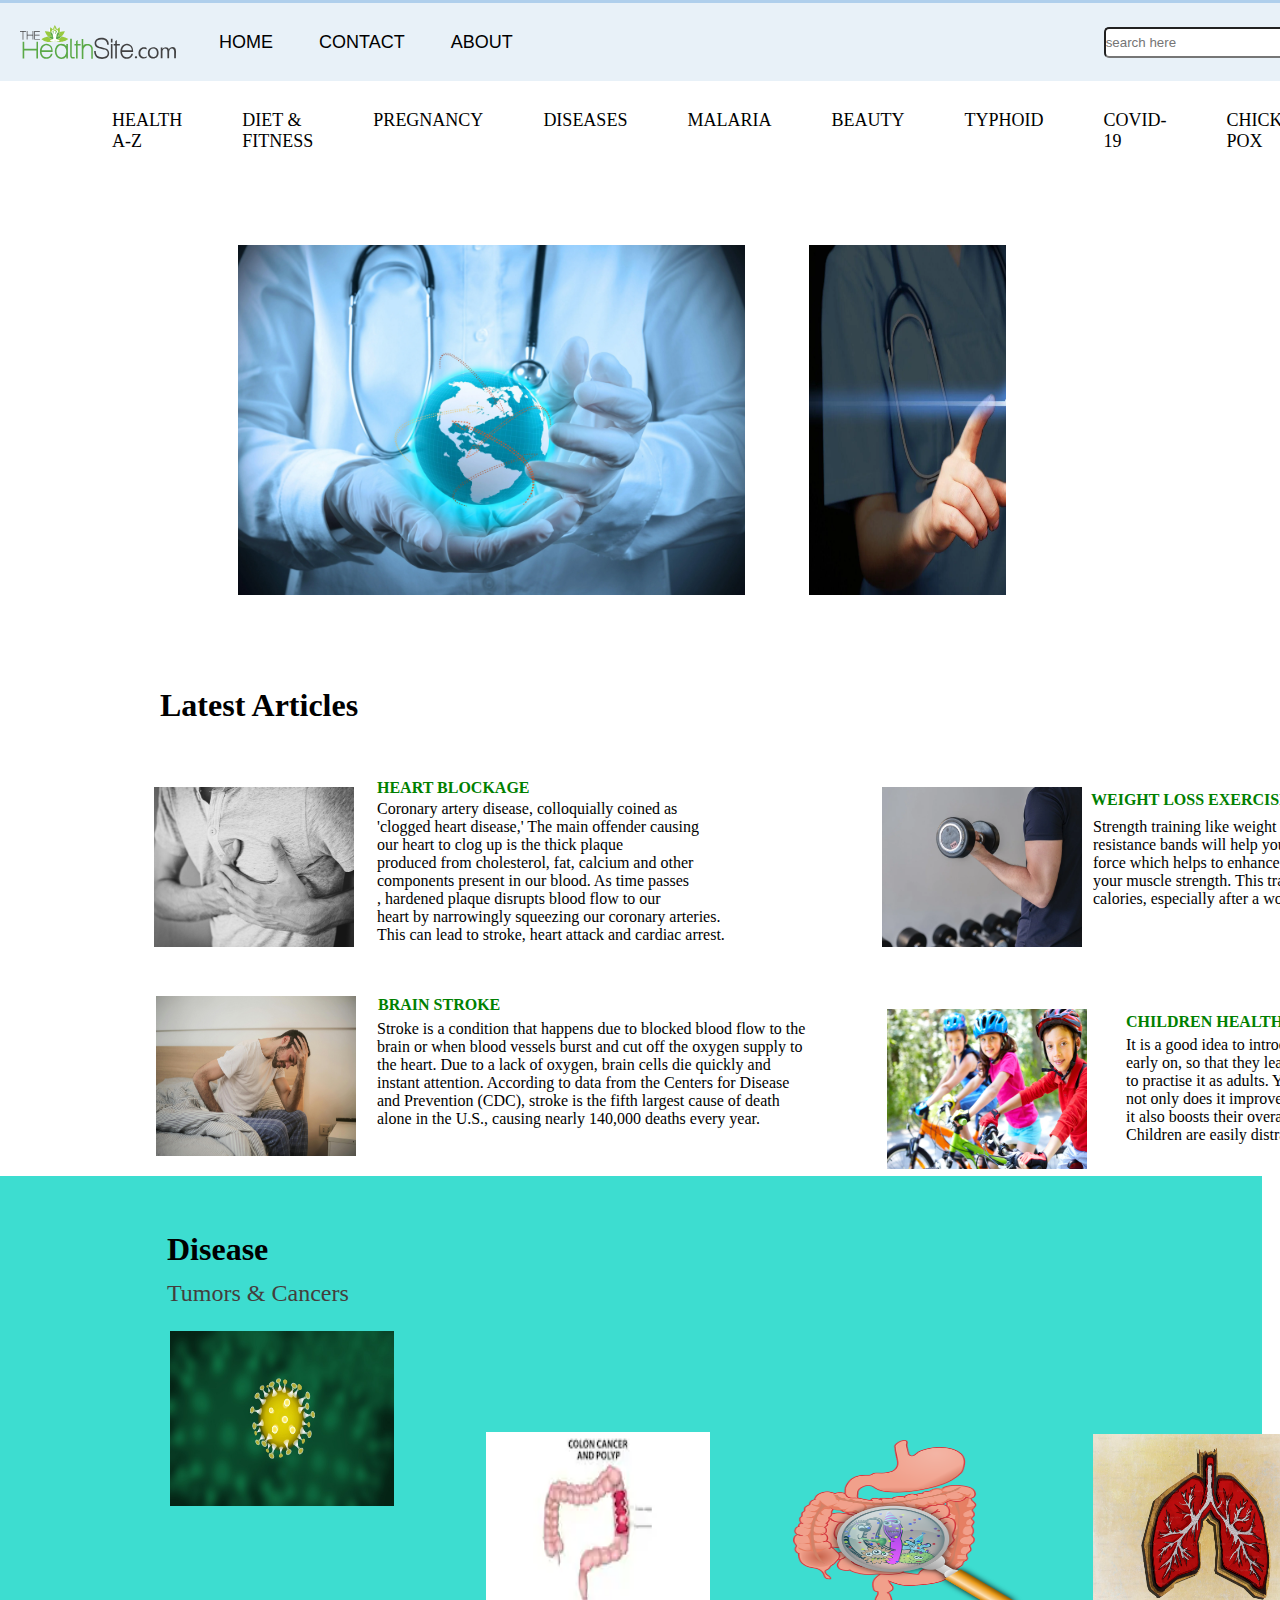
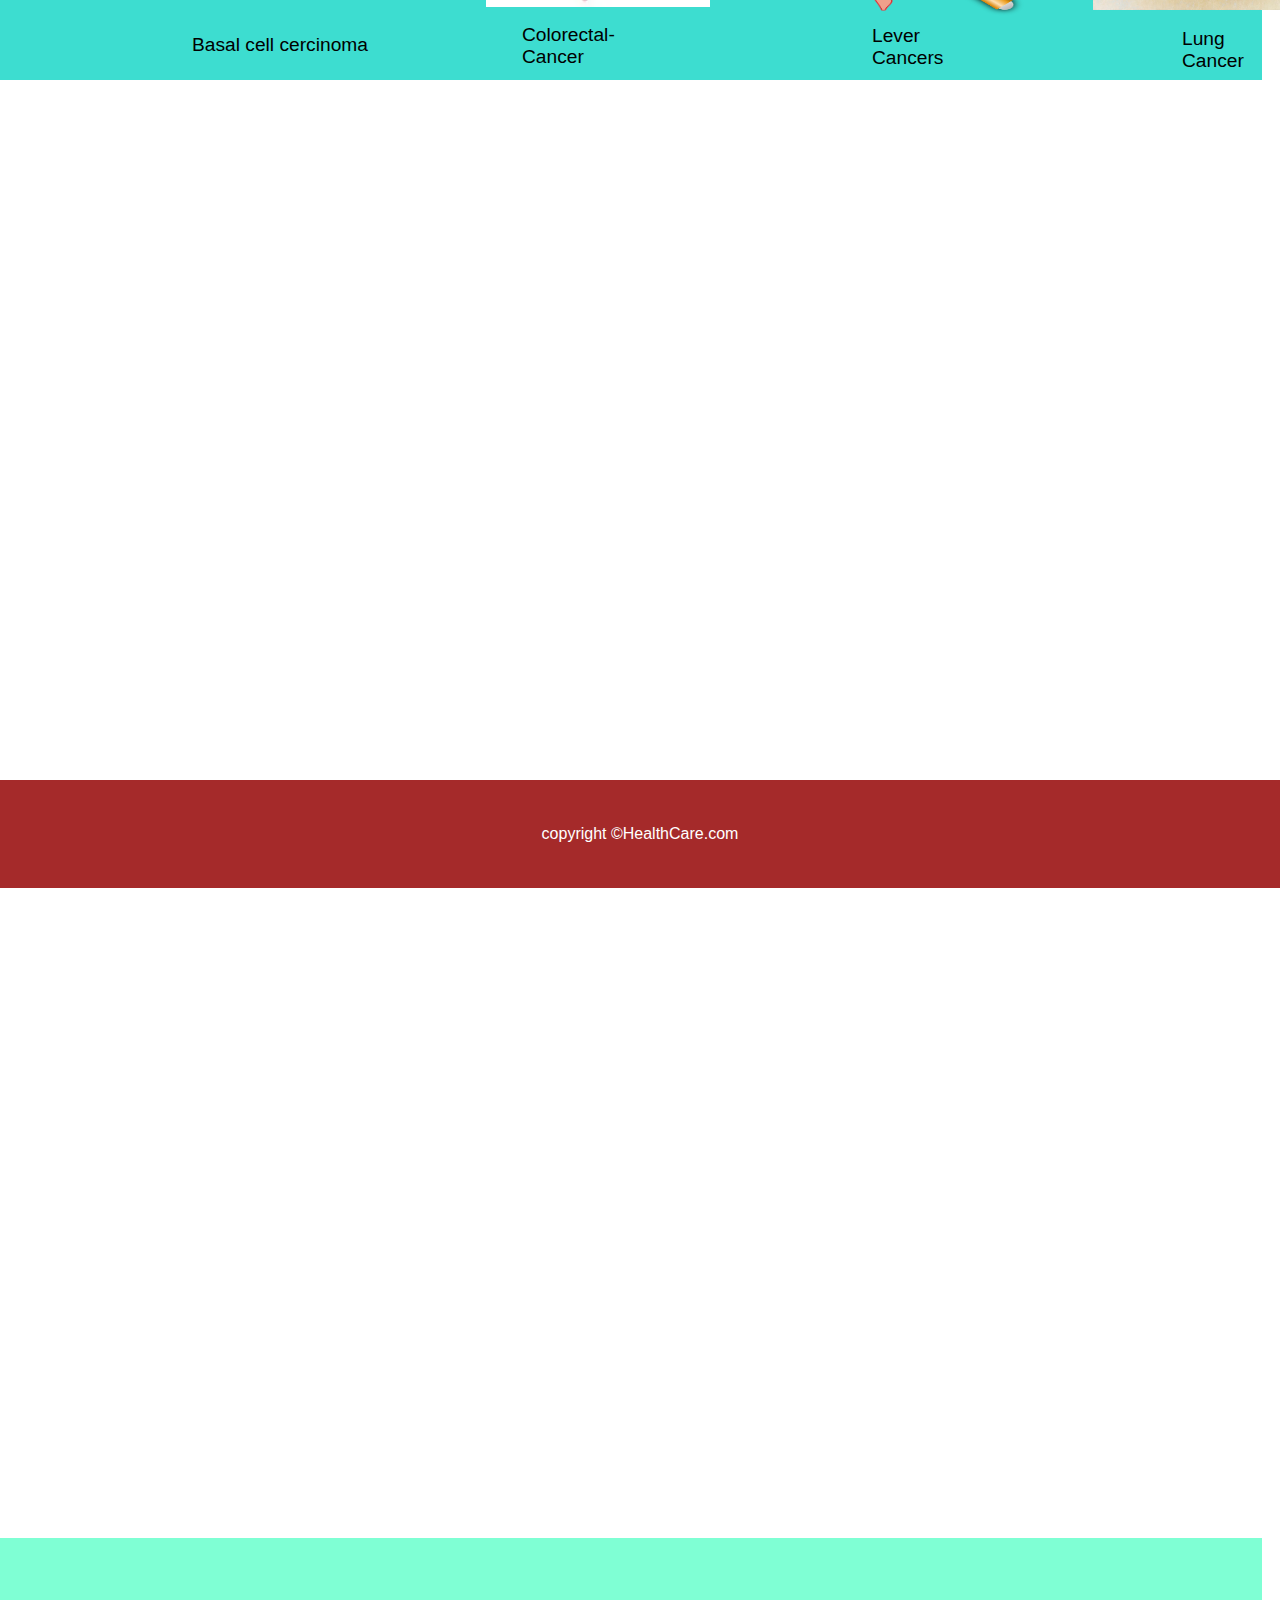
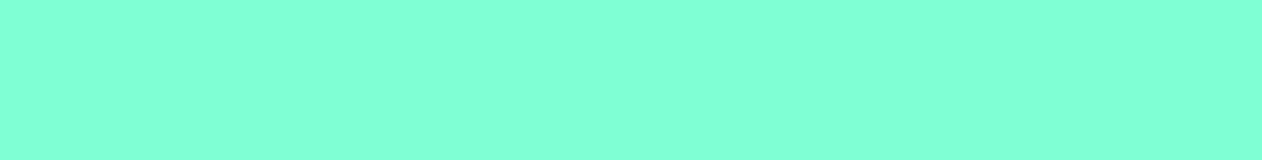
<file: project/index.html>
<!DOCTYPE html>
<html lang="en">

<head>
        <meta charset="UTF-8">
        <meta name="viewport" content="width=device-width, initial-scale=1.0">
        <title>Document</title>
        <link rel="stylesheet" href="css/style.css">
        <link rel="stylesheet" href="css/utils.css">
</head>

<body>
        <div class="progress"></div>
        <header>
                <nav>
                        <div class="logo">
                                <img src="logo.svg" alt="">

                        </div>
                        <ul>
                                <li><a href="home">HOME</a></li>
                                <li><a href="contact">CONTACT</a></li>
                                <li><a href="about">ABOUT</a></li>

                        </ul>
                        <div class="search">
                                <input type="text" name="" id="" placeholder="search here">
                                <button class="btn">search</button>
                        </div>

                </nav>

        </header>

        <main>

                <div class="container">
                        <div class="aaa">
                                <div class="mango">
                                        <li><a href="a-z.html">HEALTH A-Z</a></li>
                                </div>
                                <div class="apple">
                                        <li> <a href="diet.html">DIET & FITNESS </a></li>
                                </div>
                                <div class="app">
                                        <li><a href="preg.html">PREGNANCY</a></li>
                                </div>
                                <div class="peanut">
                                        <li><a href="diseases.html">DISEASES</a></li>
                                </div>
                                <div class="banana">
                                        <li><a href="malaria">MALARIA</a></li>
                                </div>
                                <div class="orange">
                                        <li><a href="beauty">BEAUTY</a></li>
                                </div>
                                <div class="lemon">
                                        <li><a href="typhoid">TYPHOID</a></li>
                                </div>
                                <div class="india">
                                        <li><a href="covid-19">COVID-19</a></li>
                                </div>
                                <div class="china">
                                        <li><a href="chickenpox">CHICKEN POX</a></li>
                                </div>
                        </div>

                        <div class="slider">

                                <img class="image1" src="p3.jpg">
                                <img class="image2" src="p1.image.webp">
                                <img class="image3" src="p2.image.webp">

                        </div>
                        <div class="real">
                                <h4>Latest Articles</h4>
                                <div class="boat">
                                        <img src="h.image.jpg" alt="">
                                </div>


                        </div>

                        <div class="rrr">
                                <div class="pp">
                                        <p>HEART BLOCKAGE</p><br>
                                </div>

                                <p>Coronary artery disease, colloquially coined as<br> 'clogged heart disease,' The main
                                        offender causing<br> our heart to clog up is the thick plaque<br> produced from
                                        cholesterol, fat, calcium and other<br> components present in our blood. As time
                                        passes<br>, hardened plaque disrupts blood flow to our<br> heart by narrowingly
                                        squeezing our coronary arteries.<br> This can lead to stroke, heart attack and
                                        cardiac arrest.</p>
                        </div>
                        <div class="mi">
                                <img src="d.image.webp" alt="">
                        </div>
                        <div class="s">
                                <p>WEIGHT LOSS EXERCISE</p>
                        </div>
                        <div class="l">
                                <p>Strength training like weight lifting , using<br>
                                        resistance bands will help your muscles work against<br>
                                        force which helps to enhance your metabolism, elevate<br>
                                        your muscle strength. This training helps you to burn<br>
                                        calories, especially after a workout.</p>
                        </div>
                        <div class="vivo">
                                <img src="e.img.jpg" alt="">
                        </div>
                        <div class="t">
                                <p>BRAIN STROKE</p>
                        </div>
                        <div class="y">
                                <p>Stroke is a condition that happens due to blocked blood flow to the<br>
                                        brain or when blood vessels burst and cut off the oxygen supply to<br>
                                        the heart. Due to a lack of oxygen, brain cells die quickly and <br>
                                        instant attention. According to data from the Centers for Disease <br>
                                        and Prevention (CDC), stroke is the fifth largest cause of death <br>
                                        alone in the U.S., causing nearly 140,000 deaths every year.<br></p>

                        </div>
                        <div class="intel">
                                <img src="child.image.jpg" alt="">
                        </div>
                        <div class="fifa">
                                <p>CHILDREN HEALTH</p>
                        </div>
                        <div class="bajaj">
                                <p>It is a good idea to introduce children to yoga<br>
                                        early on, so that they learn to enjoy it and continue<br>
                                        to practise it as adults. Yoga has immense health benefits<br>
                                        not only does it improve a person's posture and flexibility,<br>
                                        it also boosts their overall health and makes them mentally resilient.<br>
                                        Children are easily distracted these days, with screen-time, school </p>
                        </div>
                        <div class="sm-container">
                                <div class="core">Disease</div>
                                <div class="x">Tumors & Cancers</div>
                                <div class="tcs">
                                        <img src="pixa.image.jpg" alt="">
                                </div>

                        </div>
                        <div class="ani">
                                <p>Basal cell cercinoma</p>
                        </div>
                        <div class="bcs">
                                <img src="Colorectal-cancer.webp" alt="">
                                <div class="v">
                                        <p>Colorectal-Cancer</p>
                                </div>
                        </div>
                        <div class="ee">
                                <img src="anatomy-160524_960_720.png" alt="">
                                <div class="z">
                                        <p>Lever Cancers</p>
                                </div>
                        </div>
                        <div class="ff">
                                <img src="premium_photo-1711987509500-6ea0f58704cd.avif" alt="">
                                <div class="zz">
                                        <p>Lung Cancer</p>
                                </div>
                                <div class="div">
                                        <p>a </p>
                                       </div>
                        </div>
                        <!-- <div class="semi-container">
                                <div class="hindi">Hindi News</div>
                                <div class="summer">
                                        <img src="Heatwave-1.avif" alt="">
                                </div>

                        </div>
                        <div class="hot">
                                <a href="summer.html">HEAT WAVE ADVISORY<br>
                                        भीषण गर्मी और लू के बीच स्वास्थ्य मंत्रालय
                                        की एडवाइजरी,लोगों को निचली मंजिलों में रहने
                                        की दी सलाह</a>
                        </div>
                        <div class="stress">
                                <img src="stress.img" alt="">
                        </div>
                        <div class="st">
                                <a href="st.html">6 तरह का हो सकता है डिप्रेशन, वैज्ञानिकों ने बताया सभी में अंतर, पढ़ें डिटेल्स
                                        एक नयी स्टडी में कहा गया है कि डिप्रेशन या अवसाद 6 तरह के हो सकते हैं। </a>
                        </div> -->
                </div>
                
        </main>
              
        <footer class="text-center">
                <p>copyright &copy;HealthCare.com</p>
        </footer>
</body>

</html>
</file>
<file: project/css/style.css>
* {
        margin: 0;
        padding: 0;
}

header {
        /* background-color: yellow; */
        height: 12vh;
        /* border:2px solid red;  */
        font-family: 'lato', sans-serif;

}

nav {
        display: flex;

        background-color: rgba(211, 227, 241, 0.516);
}

nav ul li a {
        text-decoration: none;
        color: black;
        font-weight: normal;
        font-size: large;
}

.logo {
        display: flex;
        align-items: center;
}

.logo img {
        height: 78px;
        width: 156px;
        padding: 0 20px;
}

nav ul {
        display: flex;
        align-items: center;
        justify-content: flex-start;
}

.search {
        display: flex;
        position: relative;
        left: 40%;
        align-items: center;
}

.search input {
        width: 300px;
        height: 27px;
        margin: 0 16px 0 56px;
        border-radius: 5px;
}

.search button {
        font-family: 'lato', sans-serif;
}


.slider {
        margin: 12px auto;
        width: 60vw;
        display: flex;
        overflow: hidden;


}


.progress {
        background-color: rgba(101, 163, 218, 0.516);
        height: 3px;
        animation: load 3s ease-in-out 1;
}

@keyframes load {
        0% {
                width: 0;

        }

        50% {
                width: 11vw;
        }

        100% {
                width: 100vw;
        }
}

img {
        height: 350px;
        width: 970px;

}

@keyframes slide1 {
        0% {
                transform: translate(-50vw);

        }

        100% {
                transform: translate(15vw);
        }

}

@keyframes slide2 {
        0% {
                transform: translate(-48vw);

        }

        100% {
                transform: translate(55vw);
        }

}

@keyframes slide3 {
        0% {
                transform: translate(-40vw);
        }

        100% {
                transform: translate(60vw);
        }
}

.image1 {
        /* transform: translate(-35vw); */
        transform: translate(-53vw);
        animation: slide1 3s 1.5s forwards;

}

.image2 {
        /* transform: translate(-12vw); */
        transform: translate(-50vw);
        animation: slide2 3s 1.2s forwards;
}

.image3 {
        /* transform:translate(-9vw); */
        width: 26vw;
        width: 50%;
        transform: translate(-45vw);
        animation: slide3 3s 1s forwards;
}




nav ul li {
        list-style: none;
        padding: 0 23px;
}

nav ul li a:hover {
        color: black;
        text-decoration: none;
        font-weight: bolder;
        color: rgb(255, 127, 127);
}

.container {
        min-height:calc(100vh - 58px -12vh);   
        margin: -18px;
         height: 250vh;  
        width: 100vw;
        background-color: white;

}

.mango {
        color: black;
        font-weight: normal;
        font-size: large;
        position: relative;
        left: 45px;
        top: -33px;
        margin: 0 30px;
}

.apple {
        margin: 0;
        padding: 0;
        color: black;
        font-weight: normal;
        font-size: large;
        position: relative;
        left: 45px;
        top: -33px;
        text-decoration: none;
        margin: 0 30px
}

.app {
        color: black;
        font-weight: normal;
        font-size: large;
        position: relative;
        left: 45px;
        top: -33px;
        display: flex;
        flex-direction: row;
        margin: 0 30px;
}

.peanut {
        color: black;
        font-weight: normal;
        font-size: large;
        position: relative;
        left: 45px;
        top: -33px;
        margin: 0 30px;

}

.banana {
        color: black;
        font-weight: normal;
        font-size: large;
        position: relative;
        left: 45px;
        top: -33px;
        margin: 0 30px;
}

.orange {
        color: black;
        font-weight: normal;
        font-size: large;
        position: relative;
        left: 45px;
        top: -33px;
        margin: 0 30px;
}

.lemon {
        color: black;
        font-weight: normal;
        font-size: large;
        position: relative;
        left: 45px;
        top: -33px;
        margin: 0 30px;
}

.india {
        color: black;
        font-weight: normal;
        font-size: large;
        position: relative;
        left: 45px;
        top: -33px;
        margin: 0 30px;
}

.china {
        color: black;
        font-weight: normal;
        font-size: large;
        position: relative;
        left: 45px;
        top: -33px;
        margin: 0 30px;
}

.aaa {
        margin: 55px;
        display: flex;
        position: relative;
        bottom: 5px;

}

li a {
        text-decoration: none;
        color: black;


}

li {

        list-style: none;

}

.real {
        color: black;
        font-weight: bolder;
        font-size: xx-large;
        /* position: relative;
        left: 45px;
        top: 4px; */
        margin: 0 12px;
}

a:hover {
        color: rgb(195, 11, 121);
}

img.img4 {
        height: 7px;
        width: 12px;
}

.boat img {
        height: 160px;
        width: 200px;
        position: relative;
        top: 180px;
        left: 160px;

}

.boat {
        width: 600px;
        height: 250px;
        /* background-color: blue;  */
}

.real h4 {
        margin: 80px 0px;
        /* height:222px; */
        position: absolute;
        left: 160px;
}

.rrr {
        position: relative;
        width: 400px;
        bottom: 93px;
        left: 395px;
        font-size: medium;
}

.pp {
        color: green;
        position: relative;
        bottom: -15px;
        font-weight: bold;
        font-size: medium;
}

.mi img {
        height: 160px;
        width: 200px;
        position: relative;
        left: 900px;
        bottom: 250px;

}

.s {
        position: relative;
        left: 1109px;
        bottom: 410px;
        color: green;
        font-weight: bold;
        font-size: medium;
        width: 200px;
}

.l {
        position: relative;
        left: 1111px;
        bottom: 401px;
        width: 400px;
}

.vivo img {
        height: 160px;
        width: 200px;
        position: relative;
        left: 174px;
        bottom: 313px;
}

.t {
        position: relative;
        width: 200px;
        left: 396px;
        bottom: 477px;
        color: green;
        font-weight: bold;
        font-size: medium;
}

.y {
        position: relative;
        left: 395px;
        bottom: 471px;
        width: 500px;
}

.intel img {
        height: 160px;
        width: 200px;
        position: relative;
        left: 905px;
        bottom: 590px;
}

.fifa {
        position: relative;
        width: 200px;
        left: 1144px;
        bottom: 750px;
        color: green;
        font-weight: bold;
        font-size: medium;
}

.bajaj {
        height: 160px;
        width: 500px;
        position: relative;
        left: 1144px;
        bottom: 745px;
}

.sm-container {
        width: 100%;
        background-color: rgb(61, 221, 208);
        position: relative;
        bottom: 85vh;
        height: 56vh;
}
.core{
         position: relative;
        width: 200px;
        left: 185px; 
         bottom: -55px; 
         
        color: black;
        font-weight: bolder;
        font-size: xx-large; 
}
  .x{
        position: relative;
        width: 200px;
        left: 185px; 
         bottom: -67px;
         color: rgb(68, 61, 61);
         font-weight:medium;
         font-size: x-large; 
  }
  .tcs img{
        height: 175px;
    width: 224px;
         position: relative;
         left: 188px;
         bottom: -91px; 
         /* border-style:dashed; */
  }
  .ani{
      
       position: relative;
       left: 210px;
       bottom: 811px;
       width:22vw;
       font-size: larger;
       font-family: sans-serif;

  }
  .bcs img{
        height: 175px;
    width: 224px;
    position: relative;
    left: 504px;
    bottom: 1035px
  }
  .v{
        position: relative;
        width:7px;
        left: 540px;
        bottom: 1022px   ;
        font-size: larger;
        font-family: sans-serif;

  }
      .ee img{
        height: 176px;
        width: 231px;
        position: relative;
        bottom: 1250px;
        left: 811px;
    }
      
      .z{
        position: relative;
        width:7px;
        left: 890px;
        bottom: 1245px   ;
        font-size: larger;
        font-family: sans-serif;

      }
      .ff img{
        height: 176px;
        width: 231px;
        position: relative;
        bottom: 1480px;
        left: 1111px;
      }
      .zz{
        position: relative;
        width:7px;
        left: 1200px;
        bottom: 1466px   ;
        font-size: larger;
        font-family: sans-serif;
      }
      .semi-container {
        width: 100%;
        background-color: rgb(194, 208, 209); 
        position: relative;
        bottom: 160vh;
        height: 56vh;
}
.hindi{
        font-size: x-large;
        font-weight:bold;
        font-style: normal;
        position: relative;
        bottom: 1vh;
        height: 92vh;
        left:180px;
        width:130px;
}
.summer img{
        height: 176px;
        width: 231px;
        position: relative;
        bottom: 680px;
        left: 175px;
}
.hot{
        position:relative;
        bottom: 206vh;
        height: 93vh;
        left:460px;
        width:130px; 
        text-decoration: none;  
}
.stress img{
        /* height: 176px; */
        width: 231px;
        position: relative;
         bottom: 300vh; 
    left: 668px;
}
.div{
        background-color: aquamarine;
        height:222px;
}

footer {
        height: 12vh;
        background-color: brown;
        color: white;
        font-family: 'lato', sans-serif;
}
</file>
<file: project/css/utils.css>
.text-center{
        display:flex;
        justify-content: center;
        align-items:center;
}
.btn{
        padding:5px 10px;
        color:black;
        background-color: var(--main-bg-color);
        border:2px solid black;
        border-radius:7px;
        cursor: pointer;
        
}
</file>
